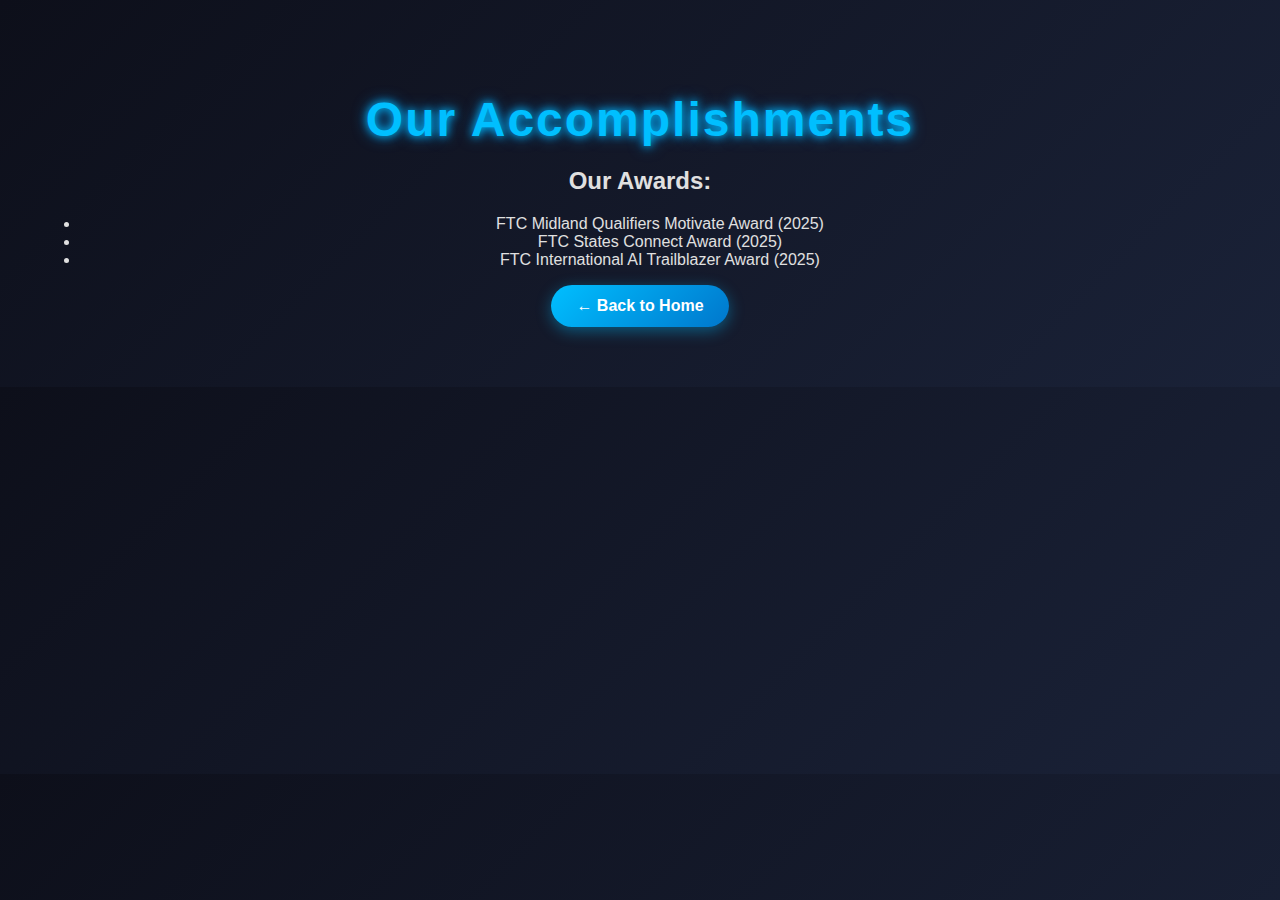
<file: Accomplishments.html>
<!DOCTYPE html>
<html lang="en">
<head>
  <meta charset="UTF-8">
  <meta name="viewport" content="width=device-width, initial-scale=1.0">
  <title>Our Accomplishments</title>
  <link rel="stylesheet" href="styles.css">
</head>
<body>
  <div class="container">
    <h1>Our Accomplishments</h1>

    <h2>Our Awards:</h2>
    <ul>
      <li>FTC Midland Qualifiers Motivate Award (2025)</li>
      <li>FTC States Connect Award (2025)</li>
      <li>FTC International AI Trailblazer Award (2025)</li>
    </ul>

    <script src="script.js"></script>

    <a href="index.html" class="meet-button">
      ← Back to Home
    </a>
  </div>
</body>
</html>
</file>
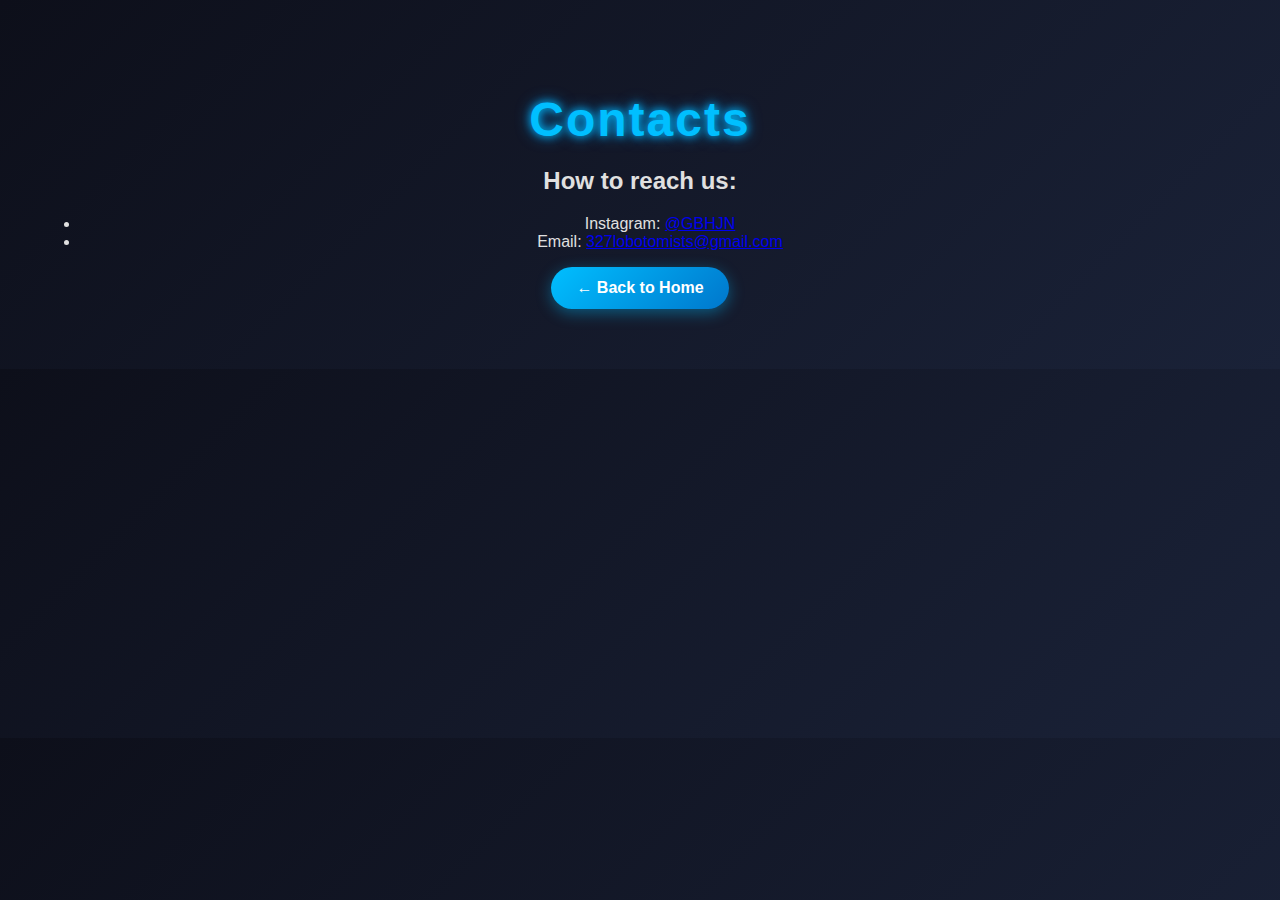
<file: contacts.html>
<!DOCTYPE html>
<html lang="en">
<head>
  <meta charset="UTF-8">
  <meta name="viewport" content="width=device-width, initial-scale=1.0">
  <title>Contacts</title>
  <link rel="stylesheet" href="styles.css">
</head>
<body>
  <div class="container">
    <h1>Contacts</h1>

    <h2>How to reach us:</h2>
    <ul>
      <li>Instagram: <a href="https://www.instagram.com/327_lobotomists/?igsh=MTNtdGRyczQ0OG1pdQ%3D%3D#" target="_blank">@GBHJN</a></li>
      <li>Email: <a href="mailto:327lobotomists@gmail.com">327lobotomists@gmail.com</a></li>
    </ul>

    <a href="index.html" class="meet-button">
      ← Back to Home
    </a>
  </div>
</body>
</html>
</file>
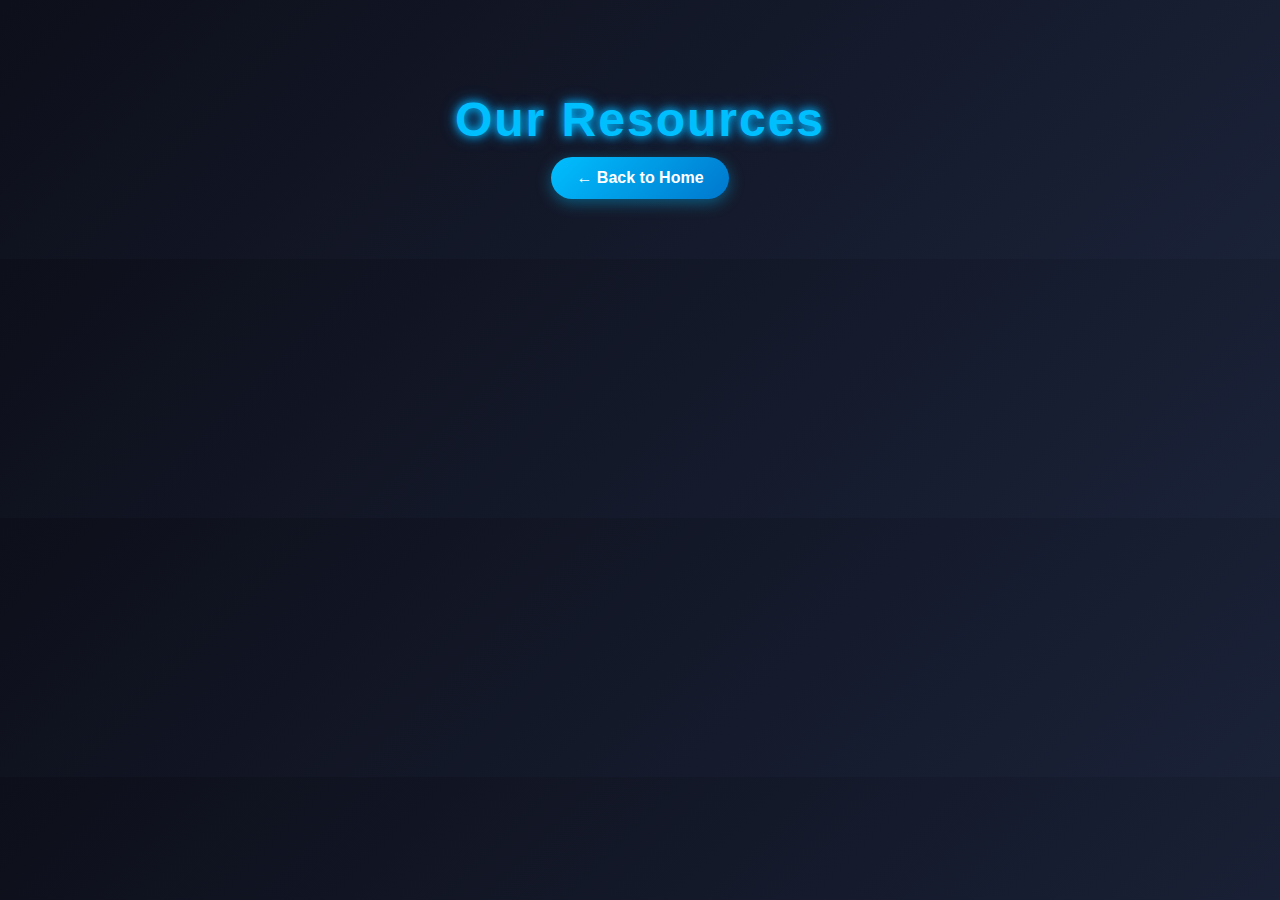
<file: resources.html>
<!DOCTYPE html>
<html lang="en">
  <head>
    <meta charset="UTF-8">
    <meta name="viewport" content="width=device-width, initial-scale=1.0">
    <title>Our Resources</title>
    <link rel="stylesheet" href="styles.css">
  </head>

  <body>
    <div class="container">
      <h1>Our Resources</h1>

      <script src="script.js"></script>

      <a href="index.html" class="meet-button">
        ← Back to Home
      </a>
    </div>
  </body>
</html>
</file>
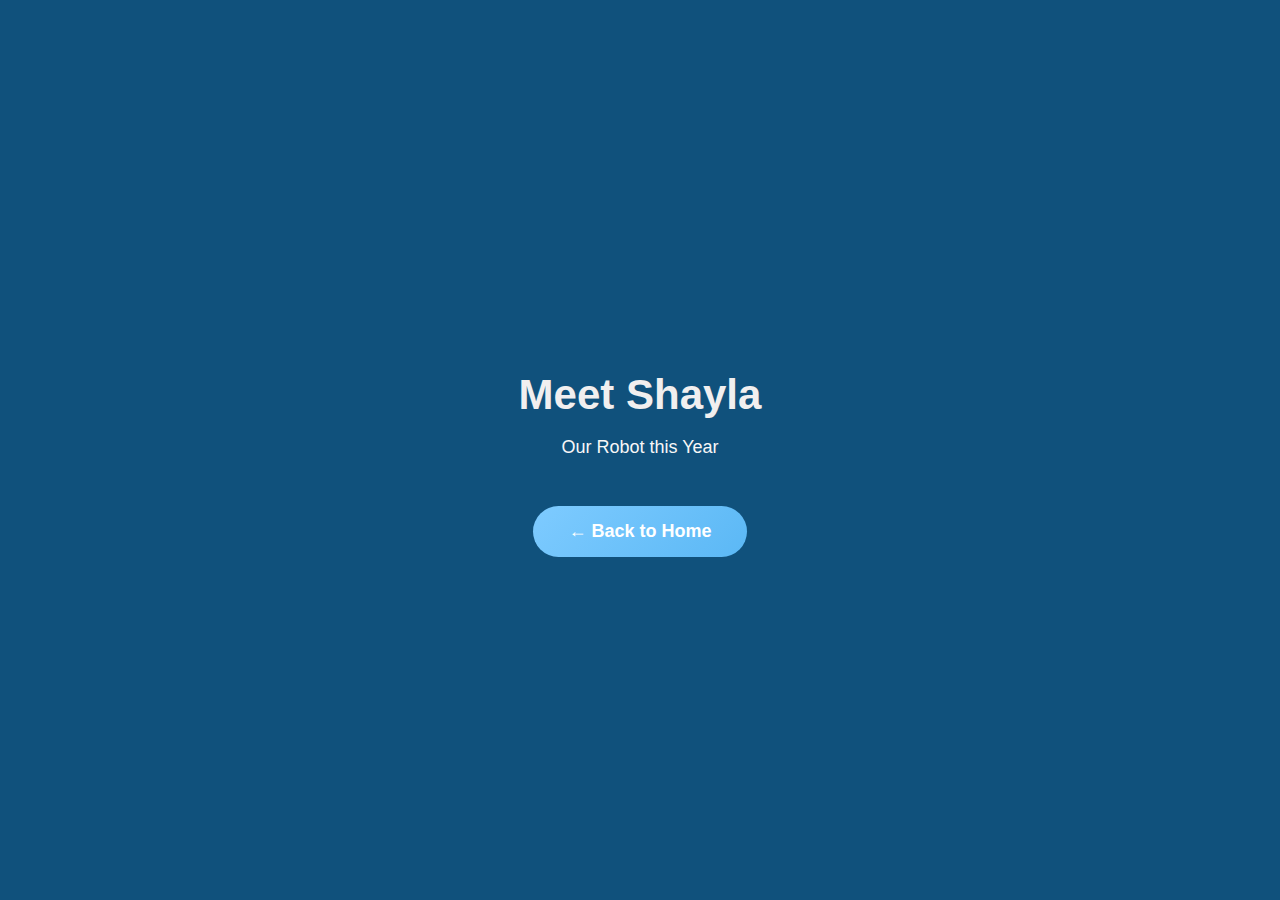
<file: robot.html>
<!DOCTYPE html>
<html lang="en">
  <head>
    <meta charset="UTF-8">
    <meta name="viewport" content="width=device-width, initial-scale=1.0">
    <title>robot</title>
    <link rel="stylesheet" href="style.css">
  </head>

  <body>
    <div class="container">
      <h1>Meet Shayla</h1>
      <p>Our Robot this Year</p>

      <a href="index.html" class="meet-button">
        ← Back to Home
      </a>
    </div>
  </body>
</html>
</file>
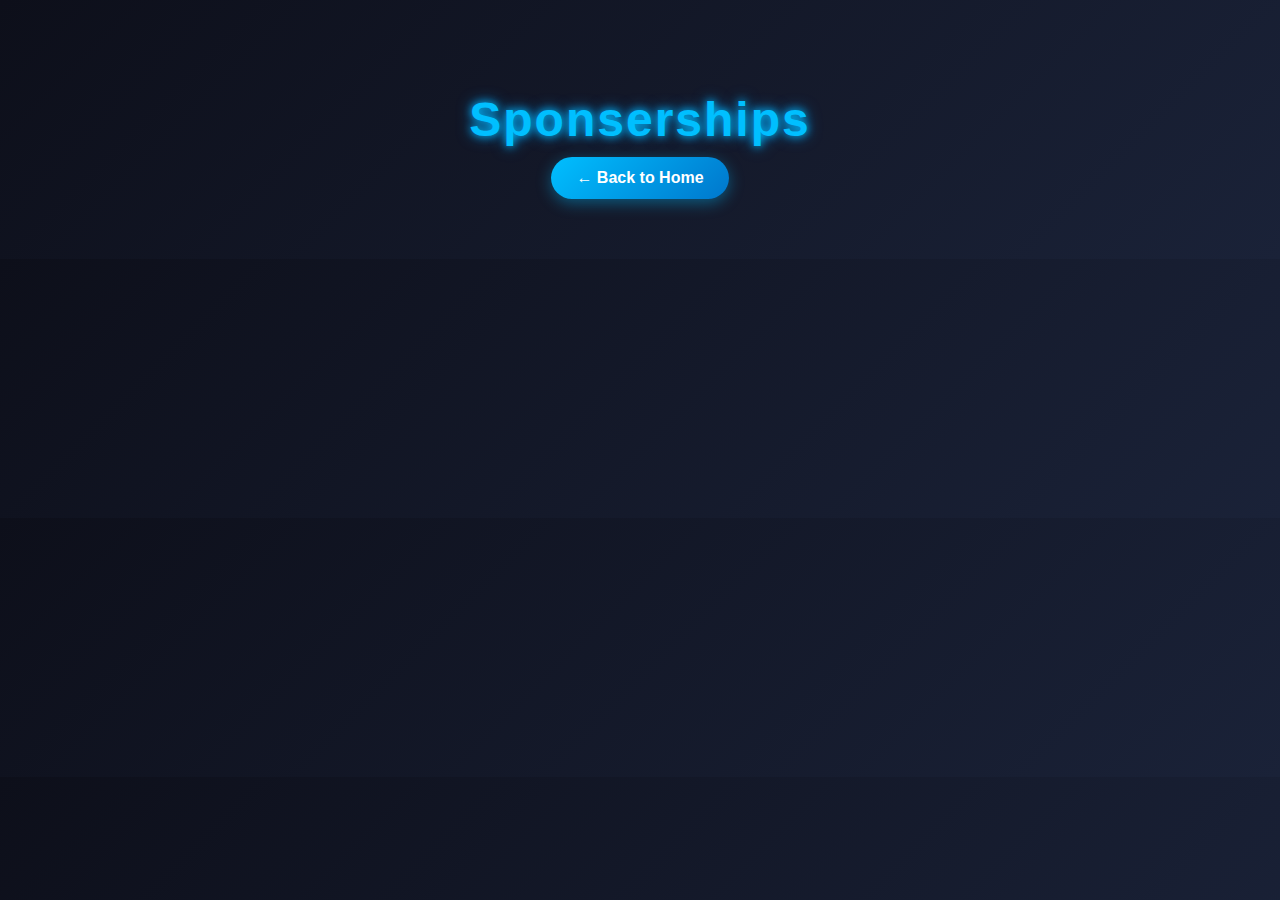
<file: sponsorship.html>
<!DOCTYPE html>
<html lang="en">
  <head>
    <meta charset="UTF-8">
    <meta name="viewport" content="width=device-width, initial-scale=1.0">
    <title>robot</title>
    <link rel="stylesheet" href="styles.css">
  </head>

  <body>
    <div class="container">
      <h1>Sponserships</h1>

      <a href="index.html" class="meet-button">
        ← Back to Home
      </a>
    </div>
  </body>
</html>
</file>
<file: styles.css>
/* ====== Writing Style For Everything ====== */
body {
  font-family: 'Segoe UI', 'Arial', sans-serif;
  background: linear-gradient(135deg, #0d0f1a, #1a2238); /* dark tech background */
  margin: 0;
  padding: 0;
  color: #e0e0e0;
}

/* Container */
.container {
  max-width: 1200px;
  margin: 0 auto;
  padding: 60px 20px;
  text-align: center;
}

/* Headings */
h1 {
  font-size: 3rem;
  color: #00bfff; /* electric blue */
  letter-spacing: 2px;
  margin-bottom: 10px;
  text-shadow: 0 0 8px #00bfff, 0 0 15px #0077cc;
}

p {
  font-size: 1.1rem;
  color: #a0a0a0;
  margin-bottom: 40px;
}

/* Call-to-Action Button */
.meet-button {
  display: inline-block;
  padding: 12px 25px;
  background: linear-gradient(135deg, #00bfff, #0077cc);
  color: white;
  font-weight: 600;
  text-decoration: none;
  border-radius: 50px;
  box-shadow: 0 4px 15px rgba(0,191,255,0.4);
  transition: all 0.3s ease;
}

/*Hover over the button*/
.meet-button:hover {
  background: linear-gradient(135deg, #0077cc, #00bfff);
  box-shadow: 0 6px 25px rgba(0,191,255,0.6);
  transform: translateY(-2px);
}

/* ====== TEAM GRID ====== */
.team-grid {
  display: grid;
  grid-template-columns: repeat(auto-fill, minmax(250px, 1fr));
  gap: 35px;
  margin-top: 40px;
}

/* ====== TEAM MEMBER CARDS ====== */
.team-member {
  background: linear-gradient(145deg, #12142b, #1f223f); /* dark tech gradient */
  border-radius: 20px;
  padding: 30px 20px;
  box-shadow: 0 6px 20px rgba(0,0,0,0.5), 0 0 15px #0077cc40 inset;
  transition: transform 0.3s ease, box-shadow 0.3s ease;
  display: flex;
  flex-direction: column;
  align-items: center;
  border: 1px solid rgba(0,191,255,0.2);
}

.team-member:hover {
  transform: translateY(-8px);
  box-shadow: 0 12px 30px rgba(0,191,255,0.4), 0 0 25px #00bfff70 inset;
}

/* ====== MEMBER PHOTO ====== */
.member-pic {
  width: 140px;
  height: 140px;
  border-radius: 50%;
  object-fit: cover;
  margin-bottom: 15px;
  border: 3px solid #00bfff;
  box-shadow: 0 0 12px #00bfff80, 0 4px 10px rgba(0,0,0,0.3);
  transition: transform 0.3s ease, box-shadow 0.3s ease;
}

.team-member:hover .member-pic {
  transform: scale(1.1);
  box-shadow: 0 0 20px #00bfff, 0 6px 15px rgba(0,0,0,0.4);
}

/* ====== MEMBER INFO ====== */
.team-member h3 {
  margin: 10px 0 5px 0;
  font-size: 1.4rem;
  text-align: center;
  color: #00bfff;
  font-weight: 700;
  text-shadow: 0 0 5px #00bfff, 0 0 10px #0077cc;
}

.team-member p {
  margin: 2px 0;
  font-size: 1rem;
  color: #a0cfff;
  text-align: center;
}

/* ====== RESPONSIVE ====== */
@media (max-width: 768px) {
  h1 {
    font-size: 2.2rem;
  }

  .member-pic {
    width: 120px;
    height: 120px;
  }
}

@media (max-width: 480px) {
  .team-grid {
    grid-template-columns: 1fr;
    gap: 25px;
  }

  .meet-button {
    padding: 10px 20px;
  }
}

/* ====== Team Pictures(GROUP) ====== */
.team-pics-header {
  font-size: 1.1rem;
  font-weight: 600;
  color: #a0cfff;
  letter-spacing: 1px;
  margin: 25px 0 15px;
  text-transform: uppercase;
  opacity: 0.85;
}

.team-pics {
  display: flex;
  justify-content: center;
  align-items: center;
  gap: 10px;
  margin-bottom: 35px;
  flex-wrap: nowrap; /*  keeps them side-by-side */
}

.team-pics img {
  width: 300px;      
  height: 170px;
  object-fit: cover;
  border-radius: 10px;
  border: 2px solid white;
  box-shadow:
    0 0 4px rgba(255, 255, 255, 0.6),
    0 0 6px rgba(0, 191, 255, 0.35);
  transition: transform 0.25s ease, box-shadow 0.25s ease;
}

.team-pics img:hover {
  transform: translateY(-3px) scale(1.07);
  box-shadow:
    0 0 8px rgba(255, 255, 255, 0.9),
    0 0 14px #00bfff;
}

.team-pics img:nth-child(odd) {
  transform: rotate(-2deg);
}
.team-pics img:nth-child(even) {
  transform: rotate(2deg);
}

/* ====== Robot Pics ====== */
.robo-pics {
  display: flex;
  justify-content: center;
  align-items: center;
  gap: 10px;
  margin-bottom: 35px;
  flex-wrap: nowrap; /*  keeps them side-by-side */
}

.robo-pics img {
  width: 500px;      
  height: 270px;
  object-fit: cover;
  border-radius: 3px;
  border: 1px solid white;
  box-shadow:
    0 0 4px rgba(255, 255, 255, 0.6),
    0 0 6px rgba(0, 191, 255, 0.35);
  transition: transform 0.25s ease, box-shadow 0.25s ease;
}

/* CURSOR */
.star {
  position: absolute;
  width: 6px;
  height: 6px;
  background: white;
  border-radius: 50%;
  pointer-events: none;
  z-index: 9999;
  box-shadow:
    0 0 6px white,
    0 0 10px #00bfff;
  animation: sparkleFade 0.6s ease-out forwards;
}

@keyframes sparkleFade {
  from {
    transform: scale(1);
    opacity: 1;
  }
  to {
    transform: scale(0);
    opacity: 0;
  }
}
.robo-pics img:hover {
  transform: translateY(-3px) scale(1.07);
  box-shadow:
    0 0 8px rgba(255, 255, 255, 0.9),
    0 0 14px #00bfff;
}
</file>
<file: style.css>
body {
  margin: 0;
  height: 100vh;
  font-family: 'Fredoka One', 'Chewy', sans-serif;
  background: linear-gradient(#10517c);
  display: flex;
  justify-content: center;
  align-items: center;
}

/*
Possible ideas for the Background That we can do

*/
.container {
  text-align: center;
}

h1 {
  font-family: 'Poppins', sans-serif;
  font-size: 40px;
  font-size: 42px;
  color: #f1efef;
  margin-bottom: 10px;
}

p {
  font-size: 18px;
  color: #f8f7f7;
  font-family: 'Open Sans', sans-serif;
  font-size: 18px;
}

.meet-button {
  display: inline-block;
  margin-top: 30px;
  background: linear-gradient(135deg, #7ecbff, #5bb8f5);
  color: white;
  padding: 15px 35px;
  border-radius: 40px;
  font-size: 18px;
  font-weight: bold;
  text-decoration: none;
  transition: 0.3s ease;
}

.meet-button:hover {
  transform: translateY(-3px);
  box-shadow: 0 10px 20px rgba(0, 0, 0, 0.2);
}
</file>
